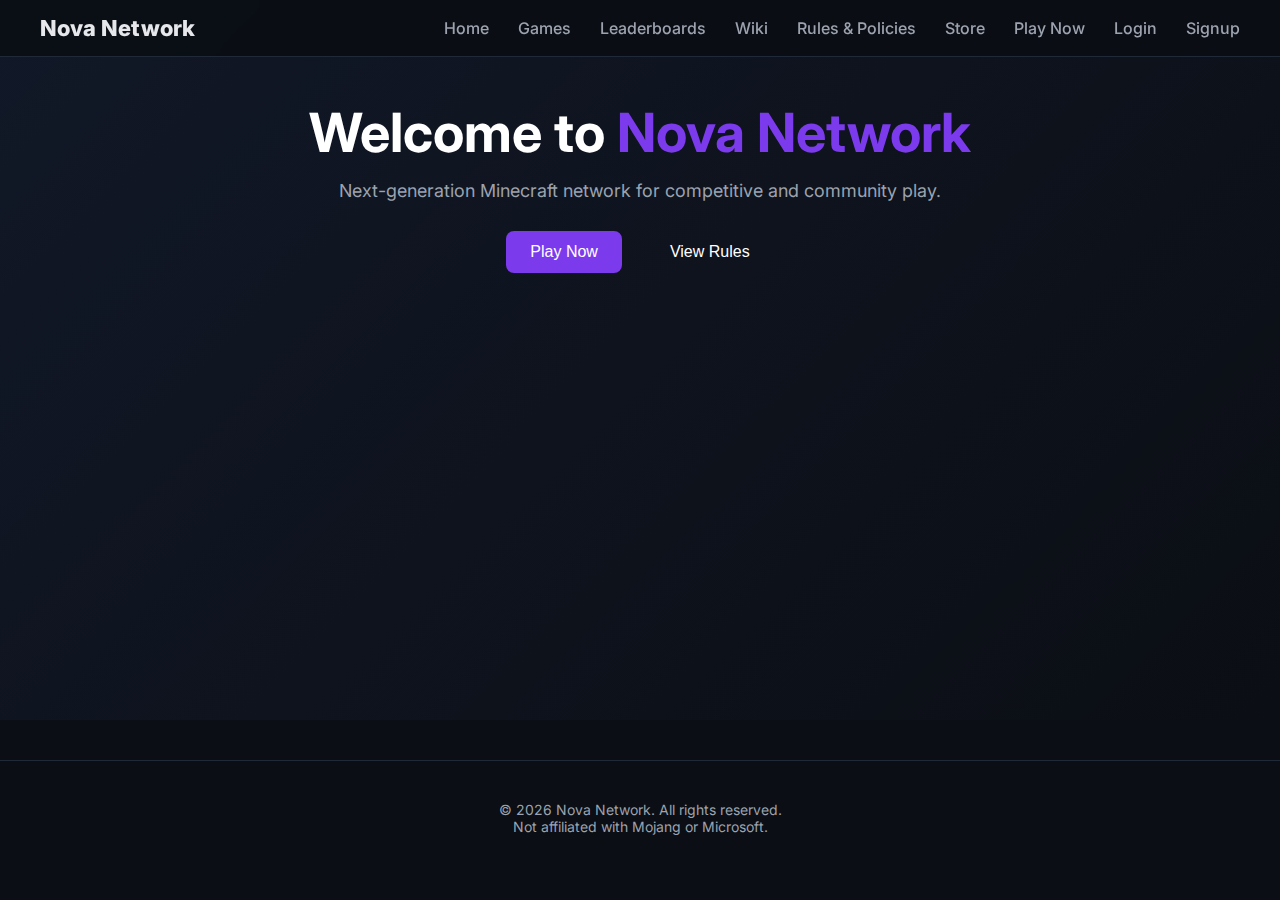
<file: index.html>
<!DOCTYPE html>
<html lang="en">
<head>
<meta charset="UTF-8">
<title>Nova Network</title>
<meta name="viewport" content="width=device-width, initial-scale=1">
<link href="https://fonts.googleapis.com/css2?family=Inter:wght@400;600;800&display=swap" rel="stylesheet">
<style>
:root {
    --bg: #0b0e14;
    --bg-dark: #080b10;
    --card: #111827;
    --border: #1f2937;
    --text: #e5e7eb;
    --muted: #9ca3af;
    --accent: #7c3aed;
    --shadow: rgba(0,0,0,0.5);
}
* { box-sizing:border-box; margin:0; padding:0; }
body { font-family:'Inter',sans-serif; background:var(--bg); color:var(--text); }

/* ===== NAVBAR ===== */
.navbar {
    position: fixed; top:0; width:100%; padding:15px 40px;
    display:flex; justify-content:space-between; align-items:center;
    background: rgba(11,14,20,0.95); border-bottom:1px solid var(--border);
    backdrop-filter: blur(10px); z-index:999;
}
.logo { font-weight:800; font-size:22px; }
.nav-right a { color:var(--muted); text-decoration:none; margin-left:25px; font-weight:500; cursor:pointer; transition:color .3s;}
.nav-right a:hover{ color:white;}
.nav-right .btn{ background:var(--accent); padding:10px 20px; border-radius:8px; font-weight:600; transition: transform .2s ease, background .3s;}
.nav-right .btn:hover{ transform: scale(1.05); background:#9146ff; }

/* ===== SECTIONS ===== */
.section { display:none; padding:100px 40px; text-align:center; min-height:80vh; }
.active { display:block; }

/* ===== HERO ===== */
.hero{ background: linear-gradient(135deg,#111827 0%,#0b0e14 100%); color:white; text-align:center; }
.hero h1{ font-size:54px; margin-bottom:15px;}
.hero h1 span{ color: var(--accent);}
.hero p{ font-size:18px; color:var(--muted); margin-bottom:30px;}
.hero-buttons button{ margin:0 10px; font-size:16px; cursor:pointer; border:none; border-radius:8px; padding:12px 24px; }
.primary{ background: var(--accent); color:white;}
.primary:hover{ transform: translateY(-3px); background:#9146ff;}
.secondary{ background: transparent; color:white; border:2px solid var(--border);}
.secondary:hover{ transform: translateY(-3px); border-color: var(--accent);}

/* ===== CARDS ===== */
.cards{ display:grid; grid-template-columns: repeat(auto-fit,minmax(260px,1fr)); gap:25px; margin-top:20px;}
.card{ background: var(--card); border:1px solid var(--border); border-radius:12px; padding:30px; transition: transform .3s ease, border .3s ease, box-shadow .3s ease;}
.card:hover{ transform: translateY(-6px); border-color: var(--accent); box-shadow:0 10px 25px var(--shadow);}
.card h3{ margin-bottom:15px; font-size:20px;}
.card p{ color: var(--muted); font-size:16px; }

/* ===== RULES ===== */
.rules-box{ max-width:700px; margin:auto; background: var(--card); padding:40px; border-radius:12px; border:1px solid var(--border); box-shadow:0 10px 25px var(--shadow); text-align:left;}
.rules-box ul{ padding-left:20px;}
.rules-box li{ margin-bottom:12px; font-size:16px;}
.rules-note{ margin-top:20px; color:var(--muted); }

/* ===== PLAY SECTION ===== */
.play-box{ max-width:600px; margin:auto; background: var(--card); padding:40px; border-radius:12px; border:1px solid var(--border); box-shadow:0 10px 25px var(--shadow);}
.play-box h3{ margin-bottom:20px;}
.play-box button{ background: var(--accent); color:white; border:none; padding:12px 20px; border-radius:8px; cursor:pointer;}
.play-box button:hover{ background:#9146ff;}

/* ===== LOGIN/SIGNUP ===== */
.form-box{ max-width:400px; margin:auto; background:var(--card); padding:30px; border-radius:12px; border:1px solid var(--border);}
.form-box h3{ margin-bottom:20px;}
.form-box input{ width:100%; padding:12px; margin-bottom:15px; border-radius:8px; border:1px solid var(--border); background:var(--bg-dark); color:white;}
.form-box button{ width:100%; padding:12px; border:none; border-radius:8px; background:var(--accent); color:white; font-weight:600; cursor:pointer;}
.form-box button:hover{ background:#9146ff; }

/* ===== FOOTER ===== */
.footer{ padding:40px; text-align:center; font-size:14px; color: var(--muted); border-top:1px solid var(--border); margin-top:40px; }

/* ===== RESPONSIVE ===== */
@media(max-width:768px){
    .navbar{ flex-direction:column; padding:15px 20px;}
    .nav-right{ margin-top:10px; display:flex; flex-wrap:wrap; justify-content:center;}
    .nav-right a, .nav-right .btn{ margin:5px 10px; }
    .cards{ grid-template-columns:1fr;}
}
</style>
</head>
<body>

<header class="navbar">
    <div class="nav-left"><span class="logo">Nova Network</span></div>
    <nav class="nav-right">
        <a onclick="showSection('home')">Home</a>
        <a onclick="showSection('games')">Games</a>
        <a onclick="showSection('leaderboards')">Leaderboards</a>
        <a onclick="showSection('wiki')">Wiki</a>
        <a onclick="showSection('rules')">Rules & Policies</a>
        <a onclick="showSection('store')">Store</a>
        <a onclick="showSection('play')">Play Now</a>
        <a onclick="showSection('login')">Login</a>
        <a onclick="showSection('signup')">Signup</a>
    </nav>
</header>

<!-- ================= SECTIONS ================= -->

<section id="home" class="section active hero">
    <h1>Welcome to <span>Nova Network</span></h1>
    <p>Next-generation Minecraft network for competitive and community play.</p>
    <div class="hero-buttons">
        <button class="primary" onclick="showSection('play')">Play Now</button>
        <button class="secondary" onclick="showSection('rules')">View Rules</button>
    </div>
</section>

<section id="games" class="section">
    <h2>Our Games</h2>
    <div class="cards">
        <div class="card"><h3>Skyblock</h3><p>Custom islands, economy, and events.</p></div>
        <div class="card"><h3>Prison</h3><p>Rank up, mine, and dominate the server.</p></div>
        <div class="card"><h3>Survival</h3><p>Classic survival with community features.</p></div>
    </div>
</section>

<section id="leaderboards" class="section">
    <h2>Leaderboards</h2>
    <div class="cards">
        <div class="card"><h3>Top Skyblock Players</h3><p>Placeholder</p></div>
        <div class="card"><h3>Top Prison Ranks</h3><p>Placeholder</p></div>
    </div>
</section>

<section id="wiki" class="section">
    <h2>Wiki & Guides</h2>
    <div class="cards">
        <div class="card"><h3>Skyblock Guide</h3><p>Placeholder guide</p></div>
        <div class="card"><h3>Prison Guide</h3><p>Placeholder guide</p></div>
    </div>
</section>

<section id="rules" class="section">
    <h2>Server Rules & Policies</h2>
    <div class="rules-box">
        <ul>
            <li>No cheating or exploits</li>
            <li>Respect all players and staff</li>
            <li>No harassment, hate speech, threats</li>
            <li>Staff decisions are final</li>
        </ul>
        <p class="rules-note">Full rules available on Discord</p>
    </div>
</section>

<section id="store" class="section">
    <h2>Store</h2>
    <div class="cards">
        <div class="card"><h3>Cosmetics</h3><p>Skins, pets, particles</p></div>
        <div class="card"><h3>Ranks</h3><p>Boost your gameplay with exclusive ranks</p></div>
    </div>
</section>

<section id="play" class="section hero">
    <h2>Play Nova Network</h2>
    <div class="play-box">
        <h3>Server IP</h3>
        <p><strong>play.novanetwork.com</strong></p>
        <button onclick="copyIP()">Copy IP</button>
    </div>
    <div class="cards" style="margin-top:30px;">
        <div class="card"><h3>Live Minecraft Count</h3><p id="mc-count">Players online: 123</p></div>
        <div class="card"><h3>Discord Status</h3><p id="discord-count">Members online: 45</p></div>
    </div>
</section>

<section id="login" class="section">
    <h2>Login</h2>
    <div class="form-box">
        <input type="text" placeholder="Username">
        <input type="password" placeholder="Password">
        <button>Login</button>
    </div>
</section>

<section id="signup" class="section">
    <h2>Signup</h2>
    <div class="form-box">
        <input type="text" placeholder="Username">
        <input type="email" placeholder="Email">
        <input type="password" placeholder="Password">
        <button>Signup</button>
    </div>
</section>

<footer class="footer">
    <p>© 2026 Nova Network. All rights reserved.</p>
    <p>Not affiliated with Mojang or Microsoft.</p>
</footer>

<script>
function showSection(id){
    document.querySelectorAll('.section').forEach(sec => sec.classList.remove('active'));
    document.getElementById(id).classList.add('active');
}

// Placeholder live data
function updateLiveData(){
    document.getElementById('mc-count').textContent = "Players online: "+Math.floor(Math.random()*500);
    document.getElementById('discord-count').textContent = "Members online: "+Math.floor(Math.random()*100);
}
setInterval(updateLiveData,5000);
updateLiveData();

function copyIP(){
    navigator.clipboard.writeText('play.novanetwork.com');
    alert('IP copied!');
}
</script>
</body>
</html>
</file>
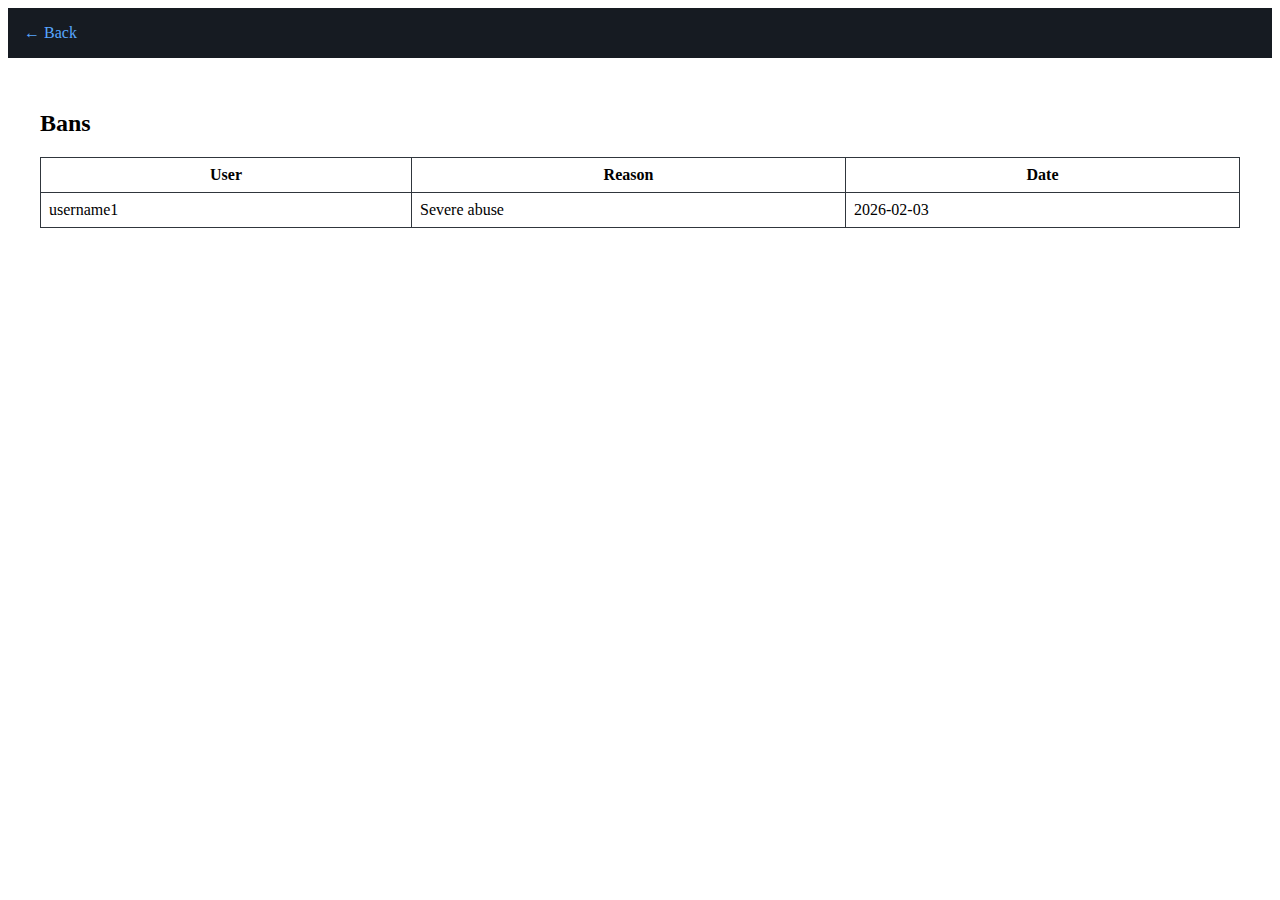
<file: bans.html>
<!DOCTYPE html>
<html lang="en">
<head>
<meta charset="UTF-8" />
<title>Bans</title>
<link rel="stylesheet" href="style.css" />
</head>
<body>
<nav>
<a href="index.html">← Back</a>
</nav>


<main>
<h2>Bans</h2>
<table>
<tr>
<th>User</th>
<th>Reason</th>
<th>Date</th>
</tr>
<tr>
<td>username1</td>
<td>Severe abuse</td>
<td>2026-02-03</td>
</tr>
</table>
</main>
</body>
</html>
</file>
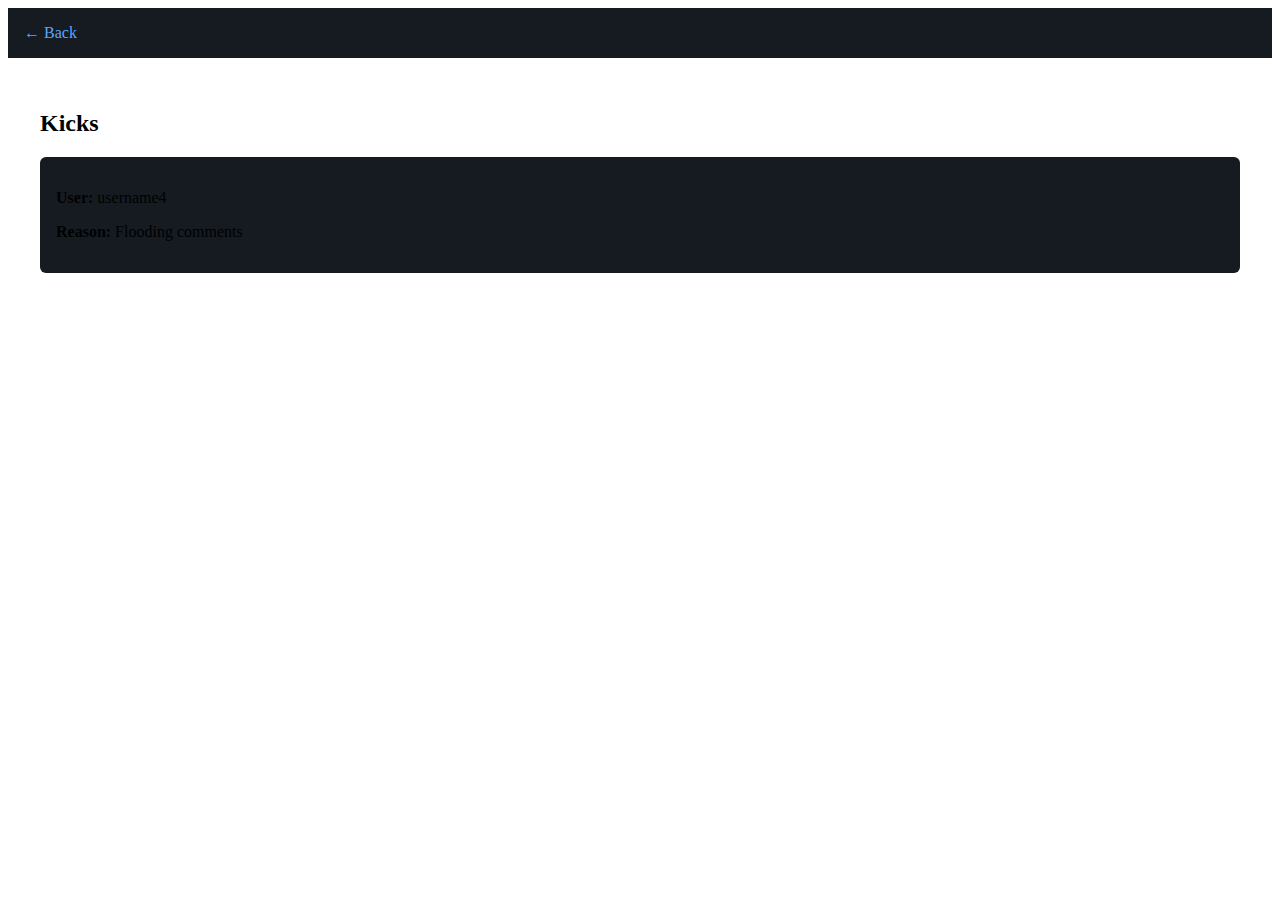
<file: kicks.html>
<!DOCTYPE html>
<html lang="en">
<head>
<meta charset="UTF-8" />
<title>Kicks</title>
<link rel="stylesheet" href="style.css" />
</head>
<body>
<nav>
<a href="index.html">← Back</a>
</nav>


<main>
<h2>Kicks</h2>
<div class="card">
<p><strong>User:</strong> username4</p>
<p><strong>Reason:</strong> Flooding comments</p>
</div>
</main>
</body>
</html>
</file>
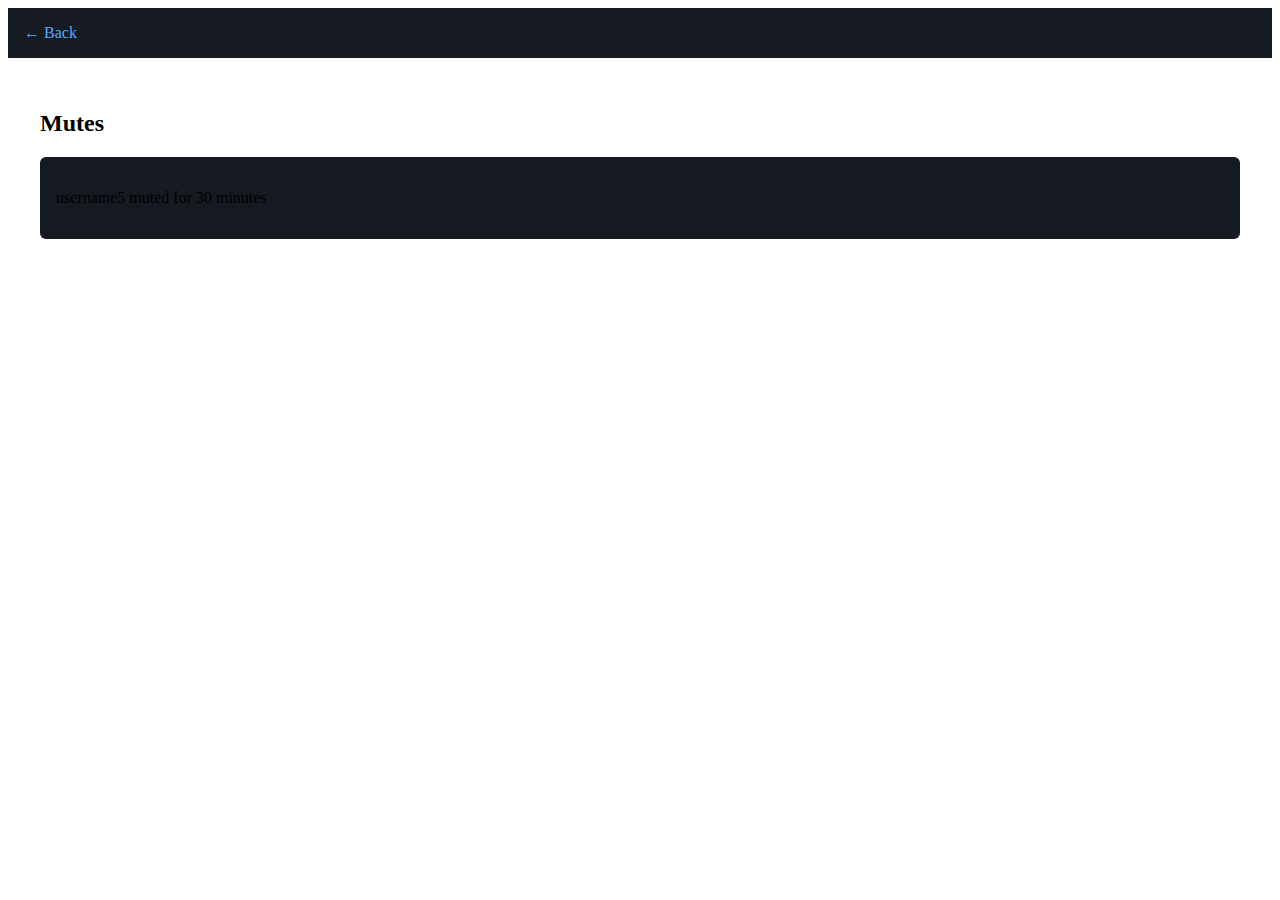
<file: mutes.html>
<!DOCTYPE html>
<html lang="en">
<head>
<meta charset="UTF-8" />
<title>Mutes</title>
<link rel="stylesheet" href="style.css" />
</head>
<body>
<nav>
<a href="index.html">← Back</a>
</nav>


<main>
<h2>Mutes</h2>
<div class="card">
<p>username5 muted for 30 minutes</p>
</div>
</main>
</body>
</html>
</file>
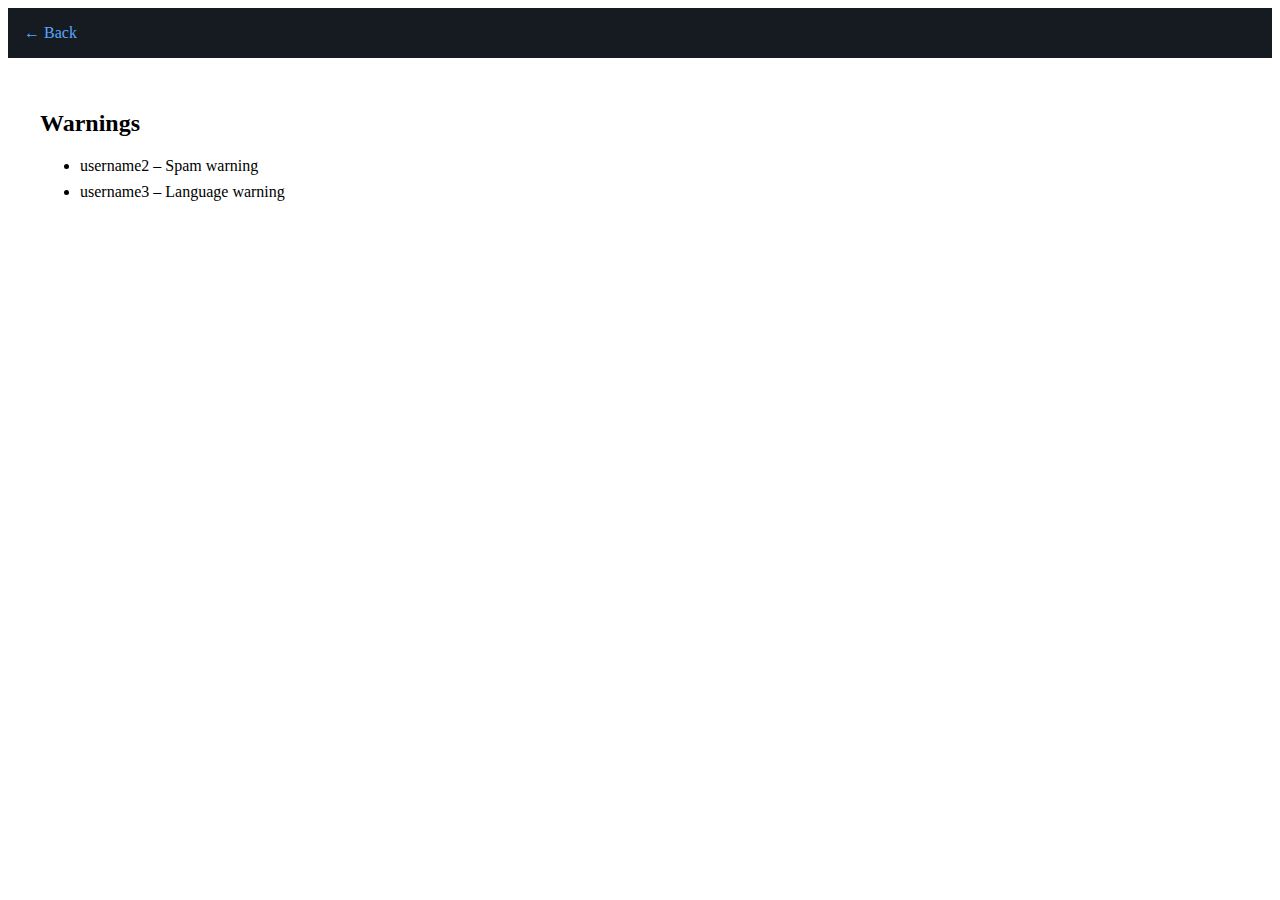
<file: warnings.html>
<!DOCTYPE html>
<html lang="en">
<head>
<meta charset="UTF-8" />
<title>Warnings</title>
<link rel="stylesheet" href="style.css" />
</head>
<body>
<nav>
<a href="index.html">← Back</a>
</nav>


<main>
<h2>Warnings</h2>
<ul class="list">
<li>username2 – Spam warning</li>
<li>username3 – Language warning</li>
</ul>
</main>
</body>
</html>
</file>
<file: style.css>
<style>
body {
font-family: Arial, sans-serif;
background: #0d1117;
color: #c9d1d9;
margin: 0;
}


nav {
background: #161b22;
padding: 1rem;
}


nav h1 {
margin: 0 0 0.5rem 0;
}


nav ul {
list-style: none;
padding: 0;
display: flex;
gap: 1rem;
}


nav a {
color: #58a6ff;
text-decoration: none;
}


main {
padding: 2rem;
}


table {
width: 100%;
border-collapse: collapse;
}


th, td {
border: 1px solid #30363d;
padding: 0.5rem;
}


.card {
background: #161b22;
padding: 1rem;
border-radius: 6px;
}


.list li {
margin-bottom: 0.5rem;
}
</style>
</file>
